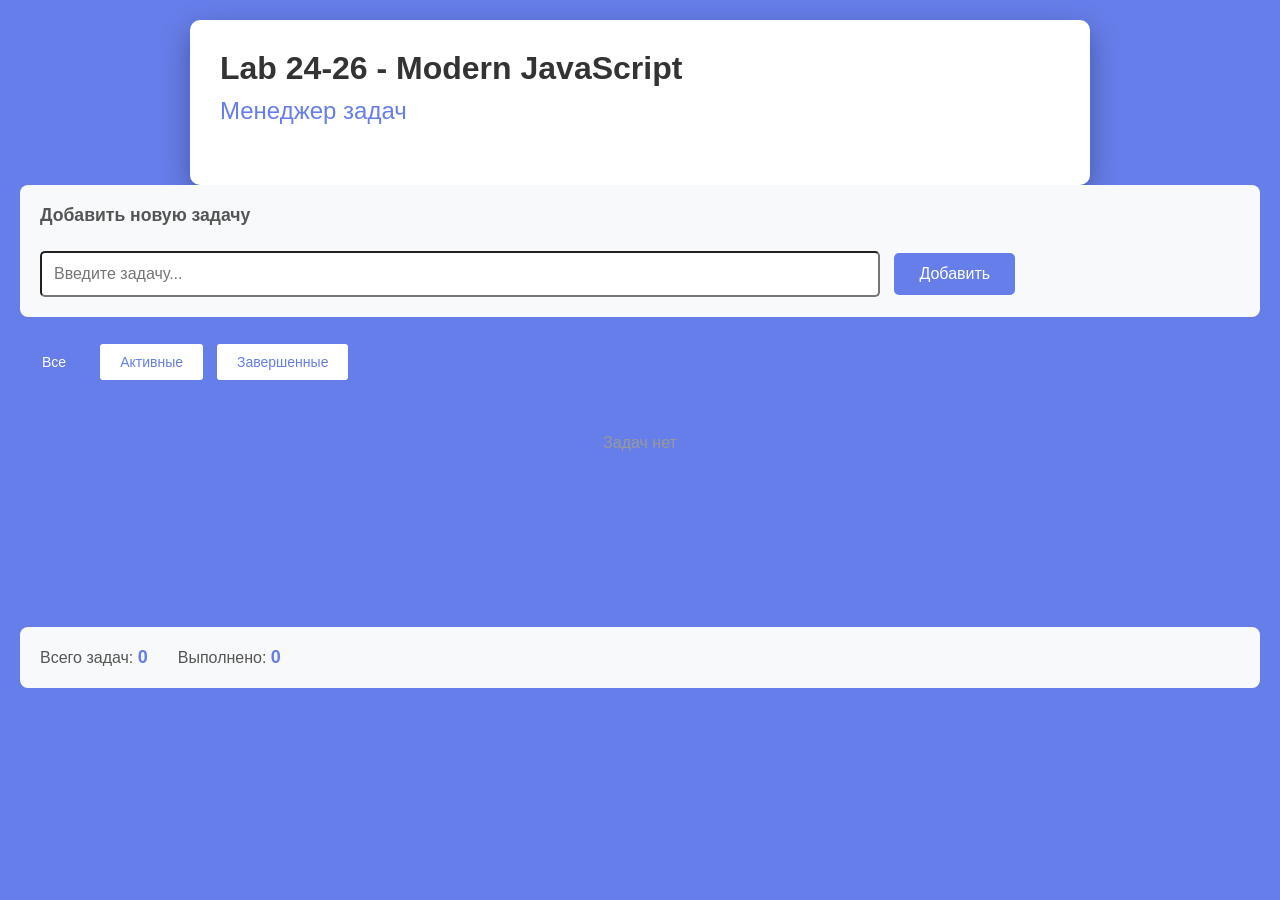
<file: index.html>
<!DOCTYPE html>
<html lang="ru-RU">
<head>
    <meta charset="UTF-8">
    <meta name="viewport" content="width=device-width, initial-scale=1.0">
    <title>Lab24-26 - Modern JavaScript</title>
    <link rel="stylesheet" href="style.css">
</head>
<body>
    <div class="container">
        <h1>Lab 24-26 - Modern JavaScript</h1>
        <h2>Менеджер задач</h2>
    </div>
    <div class="task-form">
        <h3>Добавить новую задачу</h3>
        <input type="text" id="taskInput" placeholder="Введите задачу...">
        <button id="addTask">Добавить</button>
    </div>

    <div class="filters">
        <button class="filter-btn active" data-filter="all">Все</button>
        <button class="filter-btn" data-filter="active">Активные</button>
        <button class="filter-btn" data-filter="completed">Завершенные</button>
    </div>
    <div id="taskList" class="task-list"></div>
    <div class="stats">
        <p>Всего задач: <span id="totalTasks">0</span></p>
        <p>Выполнено: <span id="completedTasks">0</span></p>
    </div>
    <script type="module" src="js/api.js"></script>
</body>
</html>
</file>
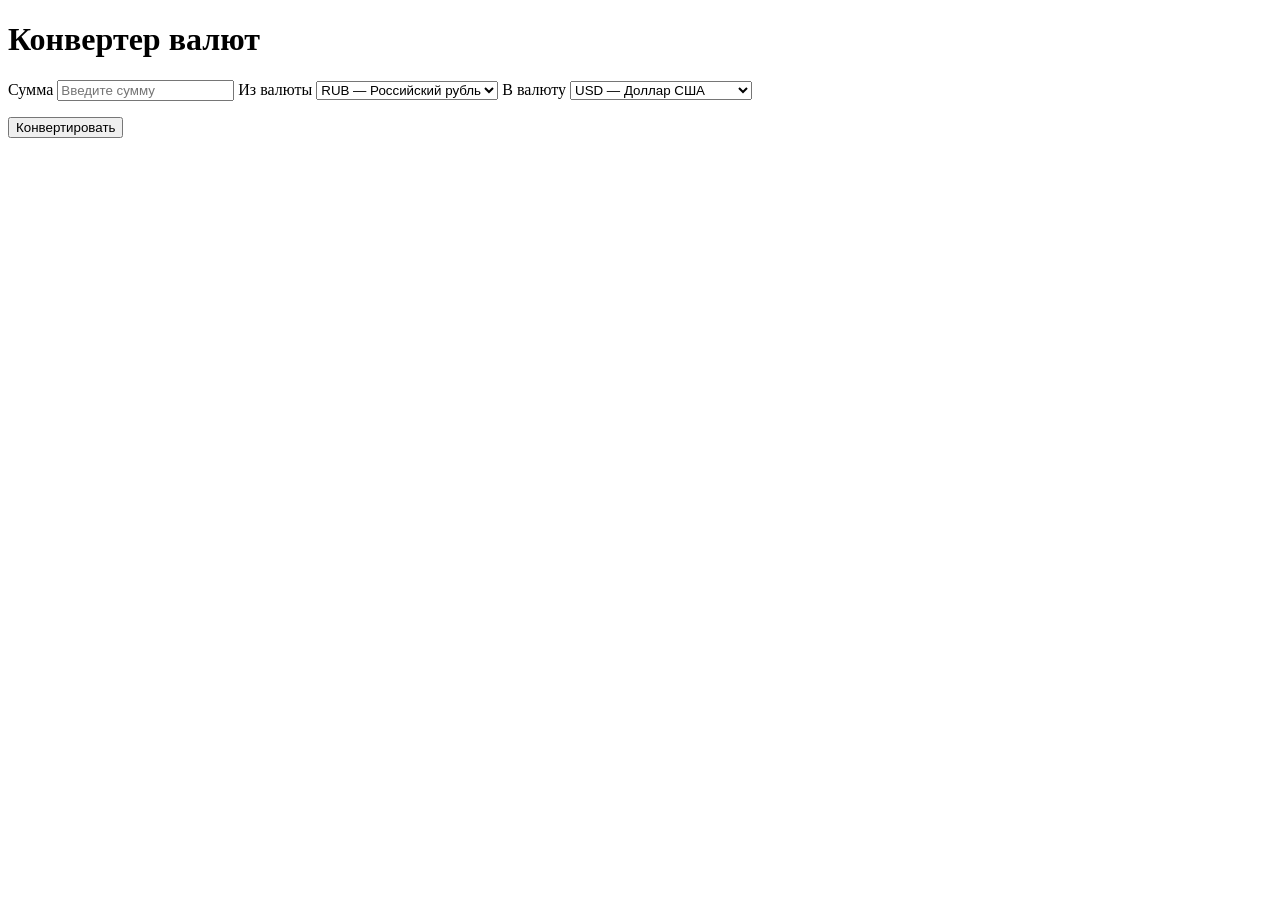
<file: Homework/homework.html>
<!DOCTYPE html>
<html lang="ru-RU">
<head>
    <meta charset="UTF-8">
    <meta name="viewport" content="width=device-width, initial-scale=1.0">
    <title>Lab 24-26 Homework</title>
</head>
<body>
    <h1>Конвертер валют</h1>

  <label for="amount">Сумма</label>

  <input type="number" id="amount" placeholder="Введите сумму" min="0" />

  <label for="from">Из валюты</label>

  <select id="from">
    <option value="RUB">RUB — Российский рубль</option>
    <option value="USD">USD — Доллар США</option>
    <option value="EUR">EUR — Евро</option>
    <option value="CNY">CNY — Китайский юань</option>
  </select>

  <label for="to">В валюту</label>

  <select id="to">
    <option value="USD">USD — Доллар США</option>
    <option value="EUR">EUR — Евро</option>
    <option value="RUB">RUB — Российский рубль</option>
    <option value="CNY">CNY — Китайский юань</option>
  </select>

  <p id="error" style="color:red"></p>
  <button id="convertBtn">Конвертировать</button>
  <p id="result"></p>
  
  <script src="homework.js"></script>
</body>
</html>
</file>
<file: style.css>
* {
    margin: 0;
    padding: 0;
    box-sizing: border-box;
}
body {
    font-family: Verdana, sans-serif;
    background: #667eea;
    min-height: 100vh;
    padding: 20px;
}
.container {
    max-width: 900px;
    margin: 0 auto;
    background: white;
    padding: 30px;
    border-radius: 10px;
    box-shadow: 0 10px 30px rgba(0,0,0,0.3);
}
h1 {
    color: #333;
    margin-bottom: 10px;
}
h2 {
    color: #667eea;
    margin-bottom: 30px;
    font-weight: 400;
}
h3 {
    color: #555;
    margin-bottom: 25px;
    font-size: 1.1rem;
}
.task-form {
    margin-bottom: 25px;
    padding: 20px;
    background: #f8f9fa;
    border-radius: 8px;
}
#taskInput {
    width: 70%;
    padding: 12px;
    border: 2 px solid #ddd;
    border-radius: 5px;
    font-size: 16px;
    margin-right: 10px;
}
#taskInput:focus {
    outline: none;
    border-color: #667eea;
}
#addTask {
    padding: 12px 25px;
    background: #667eea;
    color: white;
    border: none;
    border-radius: 5px;
    font-size: 16px;
    cursor: pointer;
    transition: background 0.3s;
}
#addTask:hover {
    background: #5568d3;
}
.filters {
    margin-bottom: 20px;
    display: flex;
    gap: 10px;
}
.filter-btn {
    padding: 10px 20px;
    border: 2px solid #667eea;
    background: white;
    color: #667eea;
    border-radius: 5px;
    cursor: pointer;
    transition: all 0.3s;
    font-size: 14px;
}
.filter.btn:hover {
    background: #f0f0f0;
}
.filter-btn.active {
    background: #667eea;
    color: white;
}
.task-list {
    margin-bottom: 25px;
    min-height: 200px;
}
.task-item {
    display: flex;
    justify-content: space-between;
    align-items: center;
    padding: 15px;
    margin-bottom: 10px;
    background: #f8f9fa;
    border-radius: 5px;
    border-left: 4px solid #667eea;
    transition: all 0.3s;
}
.task-item:hover {
    background: #e9ecef;
    transform: translateX(5px);
}
.task-item.completed {
    opacity: 0.6;
    border-left-color: #28a745;
}
.task-content {
    display: flex;
    align-items: center;
    gap: 12px;
    flex: 1;
}
.task-checkbox {
    width: 20px;
    height: 20px;
    cursor: pointer;
}
.task-checkbox {
    width: 20px;
    height: 20px;
    cursor: pointer;
}
.task-text {
    font-size: 16px;
    color: #333;
}
.task-item.completed .task-text {
    text-decoration: line-through;
    color: #999;
}
.task-delete:hover {
    background: #c82333;
}

.stats {
    padding: 20px;
    background: #f8f9fa;
    border-radius: 8px;
    display: flex;
    gap: 30px;
}
.stats p {
    font-size: 16px;
    color: #555;
}
.stats span {
    font-weight: bold;
    color: #667eea;
    font-size: 18px;
}
</file>
